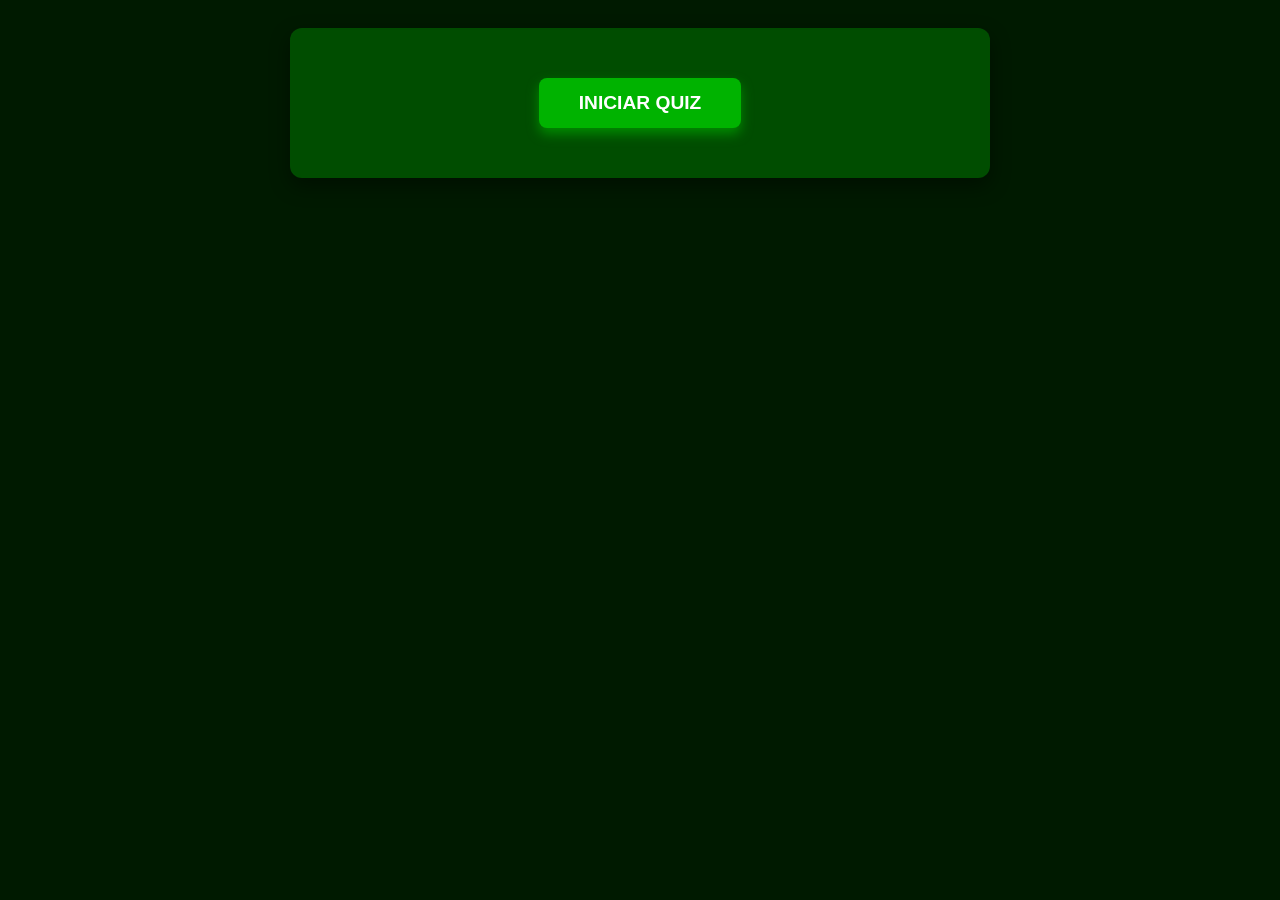
<file: public/EXEMPLO_QUIZZ.html>
<!DOCTYPE html>
<html lang="en">

<head>
    <meta charset="UTF-8">
    <meta name="viewport" content="width=device-width, initial-scale=1.0">
    <title>Exemplo - Quiz</title>
    <link rel="stylesheet" href="style2.css">
</head>


<body onload="onloadEsconder()">
    <div id="pontuacaoEJogo">
        <button id="btnIniciarQuiz" onclick="iniciarQuiz()">INICIAR QUIZ</button>

        <div id="pontuacao" class="flex-colunar width-fit-content border-primary">
            <div id="pontuacaoDuranteJogo" class="flex-colunar padding-8">
                <span class="width-fit-content">Veja a pontuação no final<span id="spanCertas"></span></span>
                <span class="width-fit-content"><span id="spanErradas"></span></span>
            </div>
            <!-- <div id="pontuacaoFinalJogo" class="flex-colunar padding-8">
                <span id="pontuacaoFinal" class="width-fit-content">Pontuação Final:
                    <span id="spanPontuacaoFinal">***</span>
                </span>
                <span id="msgFinal" class="width-fit-content">***</span>
            </div> -->
        </div>

        <div id="jogo" class="width-fit-content flex-colunar border-secondary">

            <div id="infoQuestao" class="padding-8">
                <span>Questão atual: <span id="spanNumeroDaQuestaoAtual"></span> de <span id="qtdQuestoes"></span>
                    questões.</span>
            </div>

            <div id="perguntaDaQuestaoAtual" class="padding-8">
                <span id="spanQuestaoExibida" class="text-bold"></span>
            </div>

            <div id="infoAlternativas" class="padding-8">
                <span><em>Escolha uma opção dentre as abaixo:</em></span>
            </div>

            <div id="opcoes" class="flex-colunar padding-8">
                <span>
                    <input type="radio" id="primeiraOpcao" name="option" class="radio" value="alternativaA" />
                    <label for="primeiraOpcao" class="option" id="labelOpcaoUm"></label>
                </span>
                <span>
                    <input type="radio" id="segundaOpcao" name="option" class="radio" value="alternativaB" />
                    <label for="segundaOpcao" class="option" id="labelOpcaoDois"></label>
                </span>
                <span>
                    <input type="radio" id="terceiraOpcao" name="option" class="radio" value="alternativaC" />
                    <label for="terceiraOpcao" class="option" id="labelOpcaoTres"></label>
                </span>
                <span>
                    <input type="radio" id="quartaOpcao" name="option" class="radio" value="alternativaD" />
                    <label for="quartaOpcao" class="option" id="labelOpcaoQuatro"></label>
                </span>
            </div>

            <div id="botoes" class="flex-colunar padding-8">
                <button onclick="submeter()" id="btnSubmeter">Submeter resposta</button>
                <button onclick="avancar()" id="btnProx" disabled>Avançar para próxima questão</button>
                <!-- <button onclick="finalizar()" id="btnConcluir" >Finalizar Quiz</button>   -->
                <!-- <button onclick="tentarNovamente()" id="btnTentarNovamente" disabled>Tentar novamente</button> -->
            </div>

        </div>
    </div>
</body>

</html>
<script>
    const listaDeQuestoes = [

        {
            pergunta: "Qual é o maior campeão do Campeonato Brasileiro?",
            alternativaA: "Palmeiras",
            alternativaB: "Flamengo",
            alternativaC: "Corinthians",
            alternativaD: "São Paulo",
            alternativaCorreta: "alternativaA"
        },

        {
            pergunta: "Qual o mascote do Palmeiras?",
            alternativaA: "Urubu",
            alternativaB: "raposa",
            alternativaC: "Gavião",
            alternativaD: "Porco",
            alternativaCorreta: "alternativaD"
        },

        {
            pergunta: "Em que ano o Palmeiras ganhou a tríplice coroa nacional (Paulista, Copa do Brasil e Brasileiro)?",
            alternativaA: "2015",
            alternativaB: "2022",
            alternativaC: "2020",
            alternativaD: "2018",
            alternativaCorreta: "alternativaB"
        },

        {
            pergunta: "Qual o nome do estádio do Palmeiras?",
            alternativaA: "Allianz Parque",
            alternativaB: "Morumbi",
            alternativaC: "Maracanã",
            alternativaD: "Mineirão",
            alternativaCorreta: "alternativaA"
        },
        {
            pergunta: "Quantas Libertadores o Palmeiras tem até 2024?",
            alternativaA: "4",
            alternativaB: "2",
            alternativaC: "3",
            alternativaD: "1",
            alternativaCorreta: "alternativaC"
        }
    ]
      var idUsuario = parseInt(sessionStorage.ID_USUARIO)

    // variáveis globais    
    let numeroDaQuestaoAtual = 0
    var pontuacaoFinal = 0
    let tentativaIncorreta = 0
    let certas = 0
    let erradas = 0
    let quantidadeDeQuestoes = listaDeQuestoes.length
    var id = parseInt(sessionStorage.ID_USUARIO)
    // let isUltima = numeroDaQuestaoAtual == quantidadeDeQuestoes-1 ? true : false

    function onloadEsconder() {
        document.getElementById('pontuacao').style.display = "none"
        document.getElementById('jogo').style.display = "none"
    }

    function iniciarQuiz() {
        document.getElementById('pontuacao').style.display = "flex"
        document.getElementById('jogo').style.display = "flex"
        document.getElementById('btnIniciarQuiz').style.display = "none"

        document.getElementById('qtdQuestoes').innerHTML = quantidadeDeQuestoes

        preencherHTMLcomQuestaoAtual(0)

        btnSubmeter.disabled = false
        btnProx.disabled = true
        // btnConcluir.disabled = true
        btnTentarNovamente.disabled = true
    }

    function preencherHTMLcomQuestaoAtual(index) {
        habilitarAlternativas(true)
        const questaoAtual = listaDeQuestoes[index]
        numeroDaQuestaoAtual = index
        console.log("questaoAtual")
        console.log(questaoAtual)
        document.getElementById("spanNumeroDaQuestaoAtual").innerHTML = Number(index) + 1 // ajustando porque o index começa em 0
        document.getElementById("spanQuestaoExibida").innerHTML = questaoAtual.pergunta;
        document.getElementById("labelOpcaoUm").innerHTML = questaoAtual.alternativaA;
        document.getElementById("labelOpcaoDois").innerHTML = questaoAtual.alternativaB;
        document.getElementById("labelOpcaoTres").innerHTML = questaoAtual.alternativaC;
        document.getElementById("labelOpcaoQuatro").innerHTML = questaoAtual.alternativaD;
    }

    function submeter() {
        const options = document.getElementsByName("option"); // recupera alternativas no html

        let hasChecked = false
        for (let i = 0; i < options.length; i++) {
            if (options[i].checked) {
                hasChecked = true
                break
            }
        }

        if (!hasChecked) {
            alert("Não há alternativas escolhidas. Escolha uma opção.")
        } else {
            btnSubmeter.disabled = true
            btnProx.disabled = false

            habilitarAlternativas(false)

            checarResposta()
        }
    }

    function habilitarAlternativas(trueOrFalse) {
        let opcaoEscolhida = trueOrFalse ? false : true

        primeiraOpcao.disabled = opcaoEscolhida
        segundaOpcao.disabled = opcaoEscolhida
        terceiraOpcao.disabled = opcaoEscolhida
        quartaOpcao.disabled = opcaoEscolhida

    }

    function avancar() {
        btnProx.disabled = true
        btnSubmeter.disabled = false

        desmarcarRadioButtons()

        if (numeroDaQuestaoAtual < quantidadeDeQuestoes - 1) {
            preencherHTMLcomQuestaoAtual(numeroDaQuestaoAtual)
        } else if (numeroDaQuestaoAtual == quantidadeDeQuestoes - 1) {
            alert("Atenção... a próxima é a ultima questão!")
            preencherHTMLcomQuestaoAtual(numeroDaQuestaoAtual)
        } else {
            finalizar()
        }
        limparCoresBackgroundOpcoes()
    }

    function tentarNovamente() {
        // atualiza a página
        window.location.reload()
    }

    function checarResposta() {
        const questaoAtual = listaDeQuestoes[numeroDaQuestaoAtual] // questão atual 
        const respostaQuestaoAtual = questaoAtual.alternativaCorreta // qual é a resposta correta da questão atual

        const options = document.getElementsByName("option"); // recupera alternativas no html

        let alternativaCorreta = null // variável para armazenar a alternativa correta

        options.forEach((option) => {
            if (option.value === respostaQuestaoAtual) {
                console.log("alternativaCorreta está no componente: " + alternativaCorreta)
                alternativaCorreta = option.labels[0].id
            }
        })

        // verifica se resposta assinalada é correta
        options.forEach((option) => {
            if (option.checked === true && option.value === respostaQuestaoAtual) {
                document.getElementById(alternativaCorreta).classList.add("text-success-with-bg")
                pontuacaoFinal++
                
                document.getElementById("spanCertas").innerHTML = certas
                numeroDaQuestaoAtual++
            } else if (option.checked && option.value !== respostaQuestaoAtual) {
                const wrongLabelId = option.labels[0].id

                document.getElementById(wrongLabelId).classList.add("text-danger-with-bg")
                document.getElementById(alternativaCorreta).classList.add("text-success-with-bg")
                tentativaIncorreta++
                
                document.getElementById("spanErradas").innerHTML = erradas
                numeroDaQuestaoAtual++
            }
        })
    }

    function limparCoresBackgroundOpcoes() {
        const options = document.getElementsByName("option");
        options.forEach((option) => {
            document.getElementById(option.labels[0].id).classList.remove("text-danger-with-bg")
            document.getElementById(option.labels[0].id).classList.remove("text-success-with-bg")
        })
    }

    function desmarcarRadioButtons() {
        const options = document.getElementsByName("option");
        for (let i = 0; i < options.length; i++) {
            options[i].checked = false;
        }
    }

    function finalizar() {
        let textoParaMensagemFinal = null
        let classComCoresParaMensagemFinal = null
        const porcentagemFinalDeAcertos = pontuacaoFinal / quantidadeDeQuestoes

        if (porcentagemFinalDeAcertos <= 0.3) {
            textoParaMensagemFinal = "Parece que você não estudou..."
            classComCoresParaMensagemFinal = "text-danger-with-bg"
        }
        else if (porcentagemFinalDeAcertos > 0.3 && porcentagemFinalDeAcertos < 0.9) {
            textoParaMensagemFinal = "Pode melhorar na próxima, hein!"
            classComCoresParaMensagemFinal = "text-warning-with-bg"
        }
        else if (porcentagemFinalDeAcertos >= 0.9) {
            textoParaMensagemFinal = "Uau, parabéns!"
            classComCoresParaMensagemFinal = "text-success-with-bg"
        }

        textoParaMensagemFinal += "<br> Você acertou " + Math.round((porcentagemFinalDeAcertos) * 100) + "% das questões."


        // document.getElementById('msgFinal').innerHTML = textoParaMensagemFinal
        // document.getElementById('msgFinal').classList.add(classComCoresParaMensagemFinal) 
        // document.getElementById('spanPontuacaoFinal').innerHTML = pontuacaoFinal

        document.getElementById('jogo').classList.add("text-new-gray")

        btnProx.disabled = true
        btnSubmeter.disabled = true
        // btnConcluir.disabled = true
        // btnTentarNovamente.disabled = false

        sessionStorage.setItem("acertos", pontuacaoFinal);

        // sessionStorage.setItem("erros", erradas);
        window.location = "/Dash.html";
        inserirBD()
        mostrarResultadoGrafico() 
;
    }

    function inserirBD() {
        // var corretaVar = pontuacaoFinal

        fetch("/usuarios/inserirBD", {
            method: "POST",
            headers: {
                "Content-Type": "application/json",
            },
            body: JSON.stringify({
                corretaServer: pontuacaoFinal,
                idUsuario: idUsuario
            }),
        })
            .then(function (resposta) {
                console.log("resposta: ", resposta);
            })
            .catch(function (error) {
                console.log("Erro ao enviar os dados: ", error);
                alert("Erro ao enviar os dados.");
            });
    }

   
</script>
</file>
<file: public/style2.css>
/* Não usar pure white or pure black: https://uxplanet.org/basicdesign-never-use-pure-black-in-typography-36138a3327a6 */
/* The 4-point grid system: https://medium.com/@sainzkike/controlling-spacing-in-design-systems-multiple-spacing-9bf1afec87f */

* {
  box-sizing: border-box;
  font-family: 'Segoe UI', Tahoma, Geneva, Verdana, sans-serif;
}

body {
  background-color: #001a00;
  color: #f0f0f0;
  padding: 20px;
}

/* Container geral */
#pontuacaoEJogo {
  max-width: 700px;
  margin: 0 auto;
  background: #004d00;
  border-radius: 12px;
  padding: 30px 40px;
  box-shadow: 0 8px 20px rgba(0, 0, 0, 0.4);
}

/* Botão iniciar */
#btnIniciarQuiz {
  display: block;
  margin: 20px auto;
  padding: 14px 40px;
  font-size: 1.2rem;
  font-weight: 700;
  background-color: #00b300;
  border: none;
  border-radius: 8px;
  color: white;
  cursor: pointer;
  box-shadow: 0 6px 12px rgba(0, 179, 0, 0.6);
  transition: background-color 0.3s ease, transform 0.15s ease;
}
#btnIniciarQuiz:hover {
  background-color: #008f00;
  transform: scale(1.05);
}

/* Seções de pontuação e jogo */
 #pontuacao,
#jogo {
  display: flex;
  flex-direction: column;
  gap: 10px;
  margin-top: 10px;
}

#pontuacaoFinalJogo {
  margin-top: 10px;
} 

/* Pergunta */
#perguntaDaQuestaoAtual {
  text-align: center;
  font-size: 1.5rem;
  font-weight: 700;
  text-shadow: 1px 1px 3px rgba(0, 0, 0, 0.6);
}

/* Opções */
#opcoes span {
  display: flex;
  align-items: center;
  gap: 10px;
  margin: 10px 0;
}

.option {
  background-color: #007a00;
  padding: 12px;
  border-radius: 8px;
  font-size: 1.1rem;
  color: #f0f0f0;
  cursor: pointer;
  transition: background-color 0.3s ease, transform 0.15s ease;
  box-shadow: 0 4px 8px rgba(0, 122, 0, 0.4);
  width: 100%;
  text-align: center;
}

input[type="radio"]:disabled + .option {
  opacity: 0.7;
  cursor: not-allowed;
}

/* .option:hover:not(.text-success-with-bg):not(.text-danger-with-bg) {
  background-color: #00b300;
  transform: scale(1.03);
} */

/* Botões */
#botoes button {
  background-color: #00b300;
  border: none;
  padding: 12px 30px;
  font-size: 1rem;
  font-weight: 700;
  border-radius: 8px;
  color: white;
  cursor: pointer;
  box-shadow: 0 6px 12px rgba(0, 179, 0, 0.6);
  transition: background-color 0.3s ease, transform 0.15s ease;
  margin-top: 10px;
}
#botoes button:hover:enabled {
  background-color: #008f00;
  transform: scale(1.05);
}
#botoes button:disabled {
  opacity: 0.7;
  cursor: not-allowed;
}

/* Resultado final */
#msgFinal {
  text-align: center;
  font-size: 1.3rem;
  margin-top: 20px;
  padding: 10px;
}

.text-success-with-bg {
  background-color: #28a745 !important;
  color: white !important;
  box-shadow: 0 4px 10px #1e7e34;
}

.text-danger-with-bg {
  background-color: #dc3545 !important;
  color: white !important;
  box-shadow: 0 4px 10px #a71d2a;
}

.text-warning-with-bg {
  background-color: #ffc107 !important;
  color: #333 !important;
  box-shadow: 0 4px 10px #aa8e00;
}
</file>
